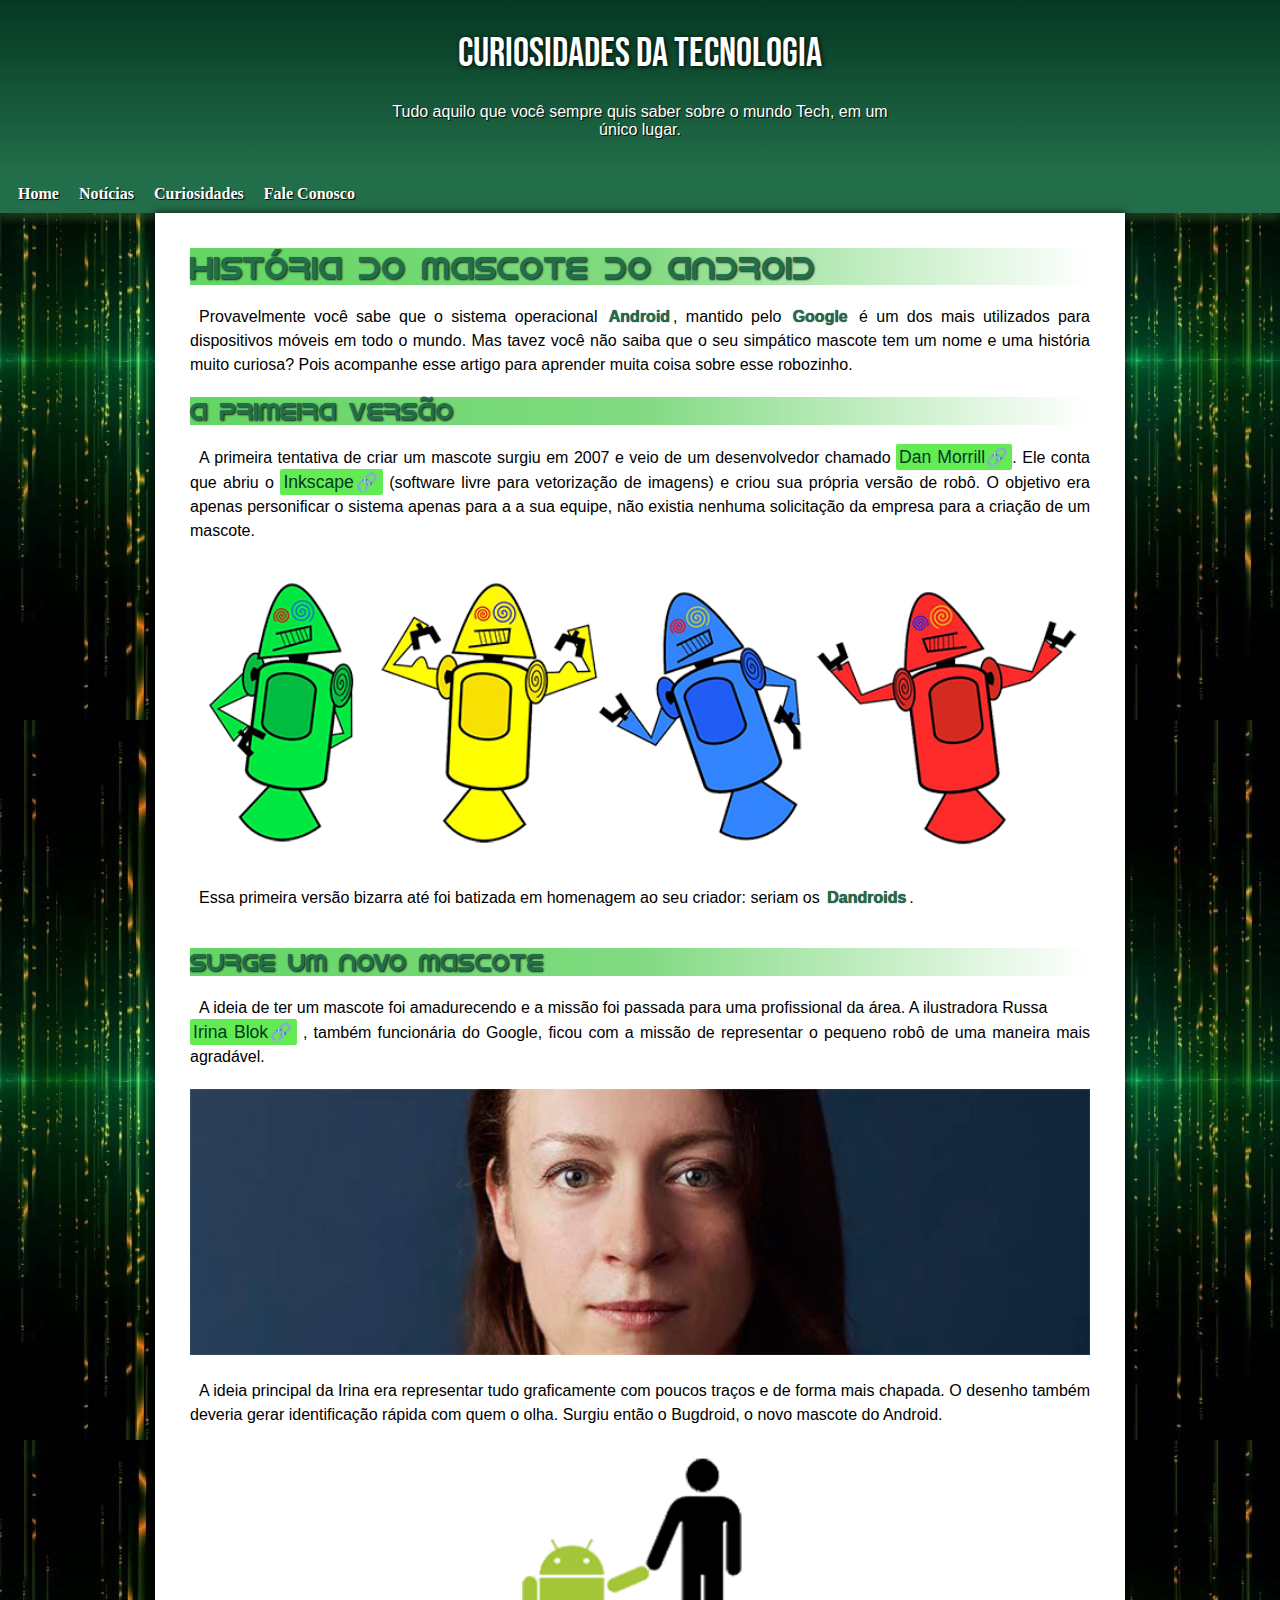
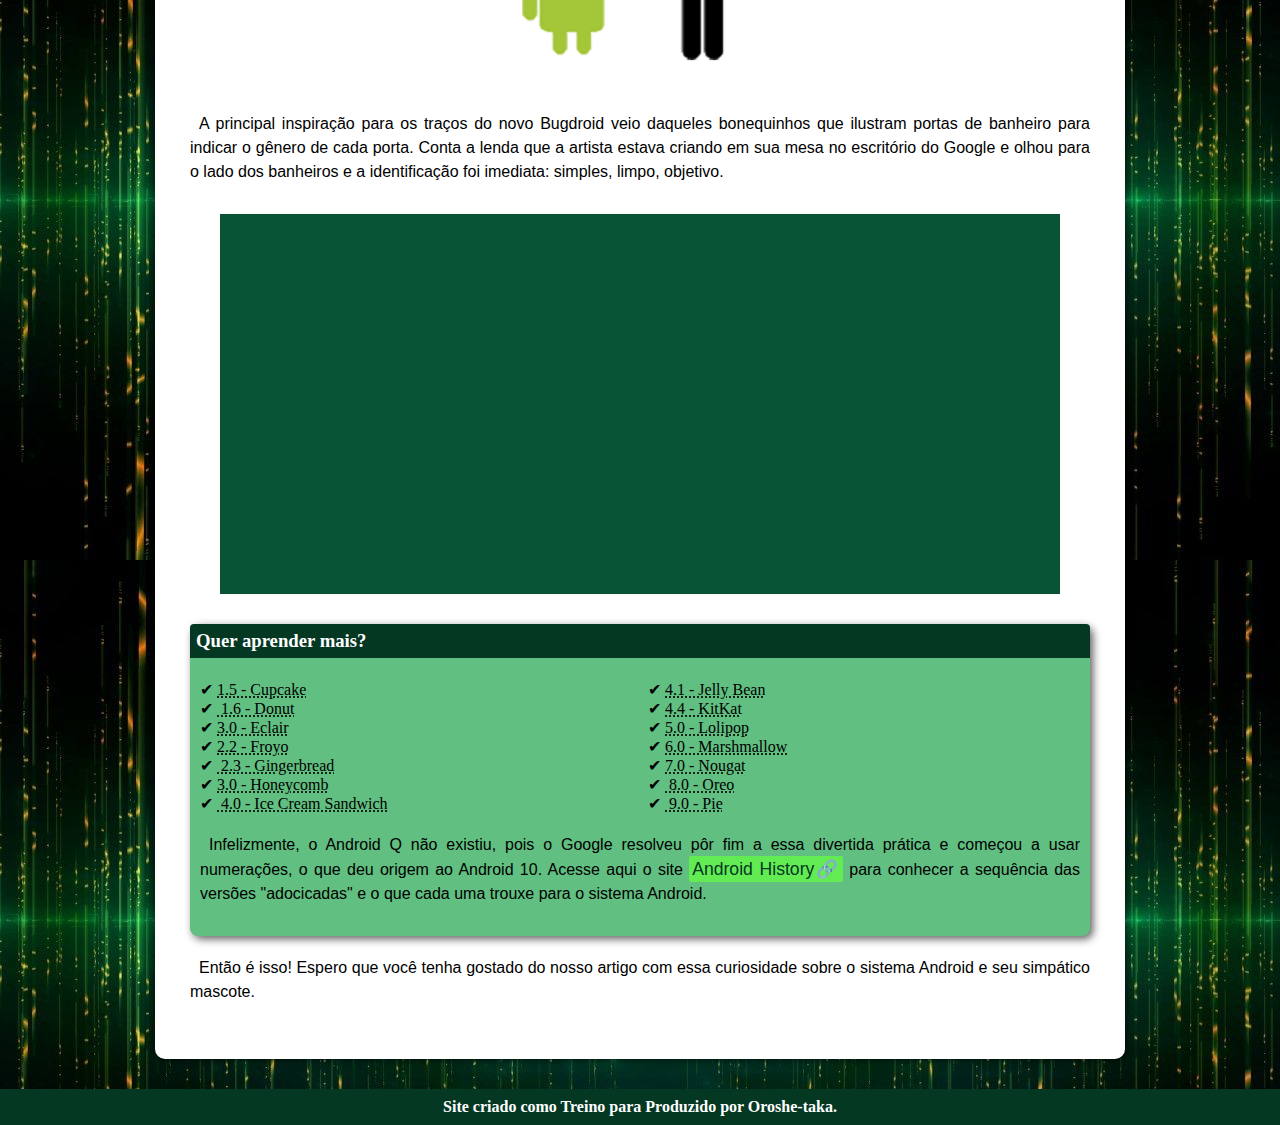
<file: index.html>
<!DOCTYPE html>
<html lang="pt-br">

<head>
    <meta charset="UTF-8">
    <meta http-equiv="X-UA-Compatible" content="IE=edge">
    <meta name="viewport" content="width=device-width, initial-scale=1.0">
    <link rel="shortcut icon" href="" type="image/x-icon">
    <link rel="stylesheet" href="style.css">
    <link rel="shortcut icon" href="imagens/favicon.ico" type="image/x-icon">
    <title>Informações Android</title>
</head>

<body>
    <header>
        <h1>Curiosidades da tecnologia</h1>
        <p>Tudo aquilo que você sempre quis saber sobre o mundo Tech, em um único lugar.</p>


    </header>
    <nav>
        <a id="linkmenu" href="">Home</a>
        <a id="linkmenu" href="">Notícias</a>
        <a id="linkmenu" href="">Curiosidades</a>
        <a id="linkmenu" href="">Fale Conosco</a>
    </nav>
    <main>
        <article>
            <h1>História do Mascote do Android</h1>
            <p>Provavelmente você sabe que o sistema operacional <strong>Android</strong>, mantido pelo
                <strong>Google</strong> é um dos mais utilizados
                para
                dispositivos móveis em todo o mundo. Mas tavez você não saiba que o seu simpático mascote tem um nome e
                uma
                história muito curiosa? Pois acompanhe esse artigo para aprender muita coisa sobre esse robozinho.
            </p>
            <h2>A primeira versão</h2>
            <p>A primeira tentativa de criar um mascote surgiu em 2007 e veio de um desenvolvedor chamado <a
                    id="destaque"
                    href="https://androidcommunity.com/dan-morrill-shows-us-the-android-mascot-that-almost-was-20130103/"
                    target="_blank">Dan
                    Morrill</a>.
                Ele
                conta que abriu o <a id="destaque" href="https://inkscape.org/pt-br/" target="_blank">Inkscape</a>
                (software livre para vetorização de imagens) e criou sua própria versão de
                robô.
                O objetivo era apenas personificar o sistema apenas para a a sua equipe, não existia nenhuma solicitação
                da
                empresa para a criação de um mascote.</p>
            <picture>
                <source media="(max-width: 600px )" srcset="imagens/dan-droids-pq.png">
                <img src="imagens/dan-droids.png" alt="">
            </picture>
            <p>Essa primeira versão bizarra até foi batizada em homenagem ao seu criador: seriam os
                <strong>Dandroids</strong>.
            </p>
            <br>
            <h2>Surge um novo mascote</h2>
            <p>A ideia de ter um mascote foi amadurecendo e a missão foi passada para uma profissional da área. A
                ilustradora Russa <br>
                <a id="destaque" href="https://www.irinablok.com/android" target="_blank">Irina
                    Blok</a> , também funcionária do Google, ficou com a missão de representar o pequeno
                robô
                de uma maneira mais agradável.
            </p>
            <picture>
                <source media="(max-width:600px )" srcset="imagens/irina-blok-pq.jpg">
                <img src="imagens/irina-blok.jpg" alt="">
            </picture>
            <br>
            <p>A ideia principal da Irina era representar tudo graficamente com poucos traços e de forma mais chapada. O
                desenho também deveria gerar identificação rápida com quem o olha. Surgiu então o Bugdroid, o novo
                mascote
                do Android.</p>
            <picture>
                <source media="(max-width: )" srcset="">
                <img class="pequena" src="imagens/bugdroid.png" alt="">
            </picture>
            <br>
            <p>A principal inspiração para os traços do novo Bugdroid veio daqueles bonequinhos que ilustram portas de
                banheiro para indicar o gênero de cada porta. Conta a lenda que a artista estava criando em sua mesa no
                escritório do Google e olhou para o lado dos banheiros e a identificação foi imediata: simples, limpo,
                objetivo.</p>
            <div class="video"><iframe width="560" height="315" src="https://www.youtube.com/embed/l2UDgpLz20M?controls=0"
                title="YouTube video player" frameborder="0"
                allow="accelerometer; autoplay; clipboard-write; encrypted-media; gyroscope; picture-in-picture"
                allowfullscreen></iframe> </div>


            <aside>
                <h3>Quer aprender mais? </h3>
                <ul>
                    <li><abbr title="Bolo de Copo">1.5 - Cupcake</abbr> </li>
                    <li><abbr title="Rosquinha"> 1.6 - Donut</abbr></li>
                    <li><abbr title="Bomba">3.0 - Eclair</abbr> </li>
                    <li><abbr title="Iorgute congelado">2.2 - Froyo</abbr> </li>
                    <li><abbr title="Biscoito de Gengibre"> 2.3 - Gingerbread</abbr></li>
                    <li><abbr title="Favo de Mel">3.0 - Honeycomb</abbr></li>
                    <li><abbr title="Sanduiche de Sorvete"> 4.0 - Ice Cream Sandwich</abbr></li>
                    <li><abbr title="Jujuba">4.1 - Jelly Bean</abbr> </li>
                    <li><abbr title="kitkat">4.4 - KitKat</abbr> </li>
                    <li><abbr title="Pirulito">5.0 - Lolipop</abbr> </li>
                    <li><abbr title="Travesseiro de açucar">6.0 - Marshmallow</abbr> </li>
                    <li><abbr title="torrone">7.0 - Nougat</abbr> </li>
                    <li><abbr title="Oreo"> 8.0 - Oreo</abbr></li>
                    <li><abbr title="Torta"> 9.0 - Pie</abbr></li>
                </ul>

                <p>Infelizmente, o Android Q não existiu, pois o Google resolveu pôr fim a essa divertida prática e
                    começou
                    a usar numerações, o que deu origem ao Android 10.
                    Acesse aqui o site <a id="destaque" href="" target="_blank">Android History</a> para
                    conhecer a
                    sequência das versões
                    "adocicadas" e o que cada uma
                    trouxe para o sistema Android.</p>
                
            </aside>
            <p>Então é isso! Espero que você tenha gostado do nosso artigo com essa curiosidade sobre o sistema
                    Android
                    e seu simpático mascote.</p>
        </article>


    </main>
    <footer>
        <p>
            <strong>Site criado como Treino para Produzido por <a
                    href="https://www.facebook.com/profile.php?id=100027725907136"
                    target="_blank">Oroshe-taka</a>.</strong>
        </p>


    </footer>
</body>

</html>
</file>
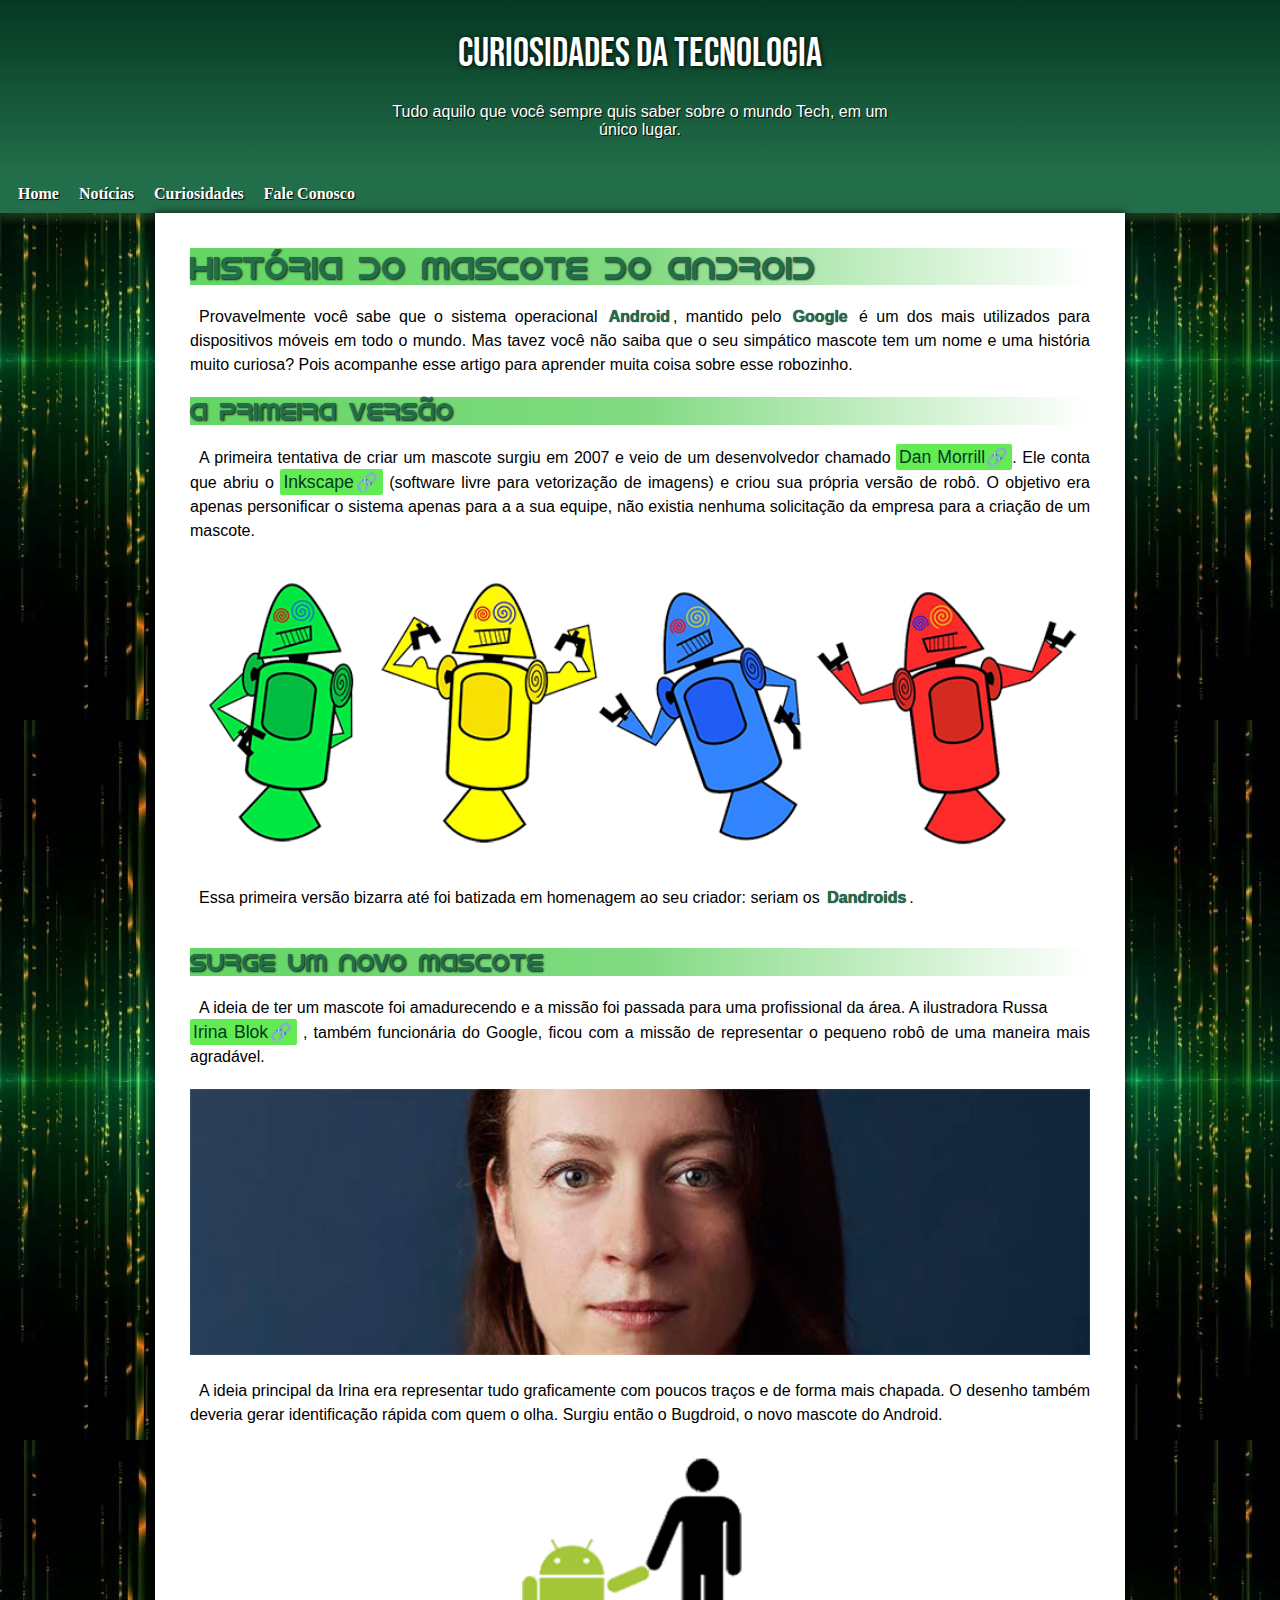
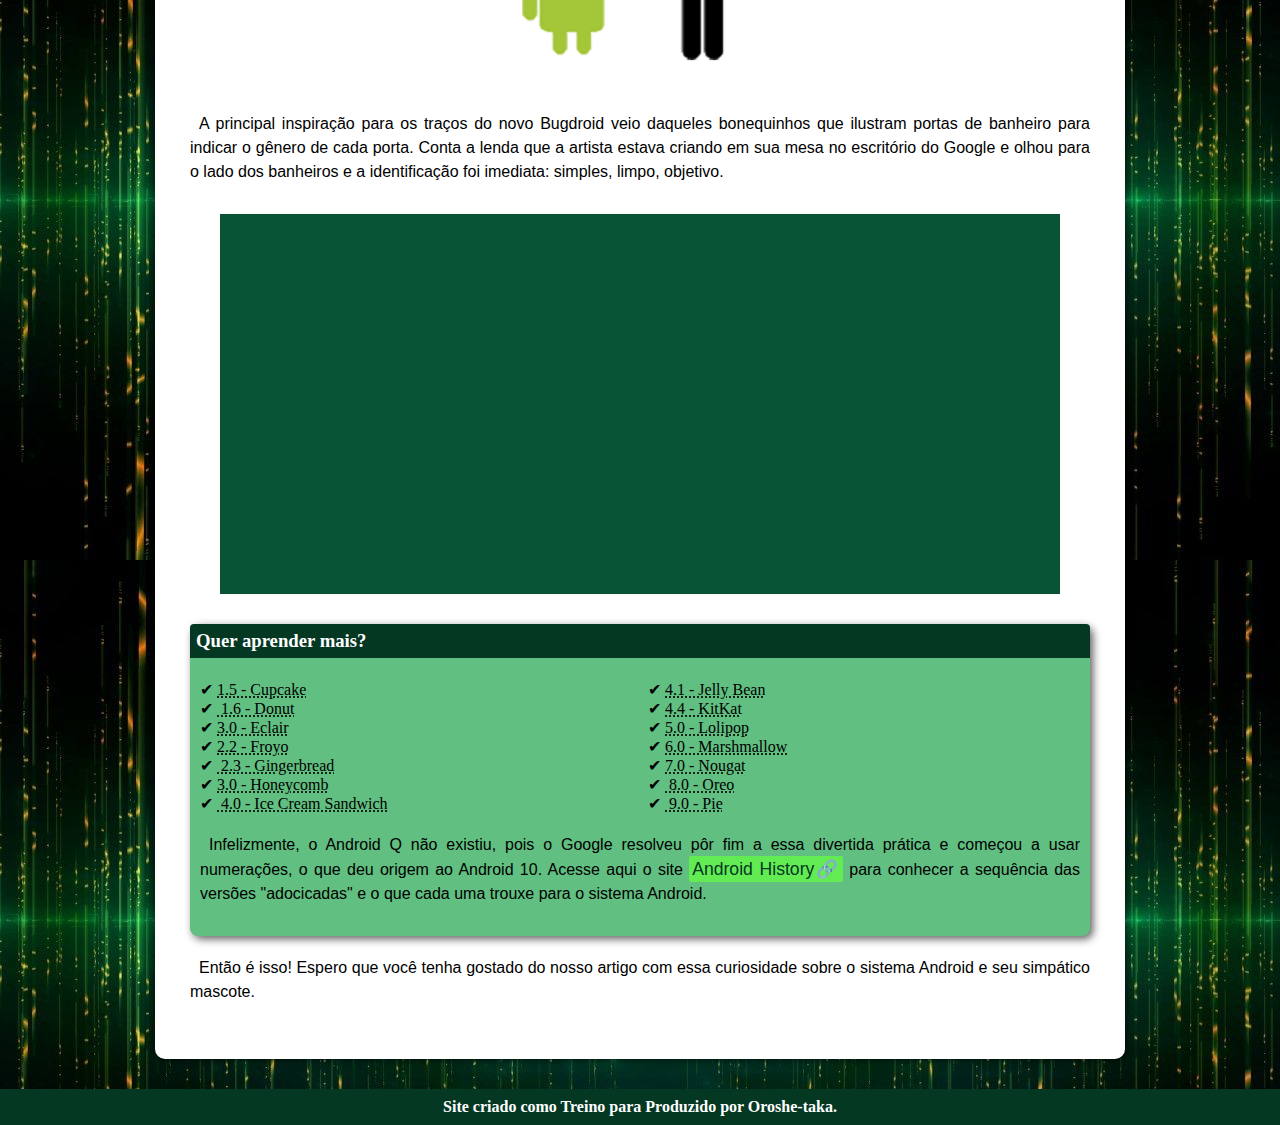
<file: index.html.html>
<!DOCTYPE html>
<html lang="pt-br">

<head>
    <meta charset="UTF-8">
    <meta http-equiv="X-UA-Compatible" content="IE=edge">
    <meta name="viewport" content="width=device-width, initial-scale=1.0">
    <link rel="shortcut icon" href="" type="image/x-icon">
    <link rel="stylesheet" href="style.css">
    <link rel="shortcut icon" href="imagens/favicon.ico" type="image/x-icon">
    <title>Informações Android</title>
</head>

<body>
    <header>
        <h1>Curiosidades da tecnologia</h1>
        <p>Tudo aquilo que você sempre quis saber sobre o mundo Tech, em um único lugar.</p>


    </header>
    <nav>
        <a id="linkmenu" href="">Home</a>
        <a id="linkmenu" href="">Notícias</a>
        <a id="linkmenu" href="">Curiosidades</a>
        <a id="linkmenu" href="">Fale Conosco</a>
    </nav>
    <main>
        <article>
            <h1>História do Mascote do Android</h1>
            <p>Provavelmente você sabe que o sistema operacional <strong>Android</strong>, mantido pelo
                <strong>Google</strong> é um dos mais utilizados
                para
                dispositivos móveis em todo o mundo. Mas tavez você não saiba que o seu simpático mascote tem um nome e
                uma
                história muito curiosa? Pois acompanhe esse artigo para aprender muita coisa sobre esse robozinho.
            </p>
            <h2>A primeira versão</h2>
            <p>A primeira tentativa de criar um mascote surgiu em 2007 e veio de um desenvolvedor chamado <a
                    id="destaque"
                    href="https://androidcommunity.com/dan-morrill-shows-us-the-android-mascot-that-almost-was-20130103/"
                    target="_blank">Dan
                    Morrill</a>.
                Ele
                conta que abriu o <a id="destaque" href="https://inkscape.org/pt-br/" target="_blank">Inkscape</a>
                (software livre para vetorização de imagens) e criou sua própria versão de
                robô.
                O objetivo era apenas personificar o sistema apenas para a a sua equipe, não existia nenhuma solicitação
                da
                empresa para a criação de um mascote.</p>
            <picture>
                <source media="(max-width: 600px )" srcset="imagens/dan-droids-pq.png">
                <img src="imagens/dan-droids.png" alt="">
            </picture>
            <p>Essa primeira versão bizarra até foi batizada em homenagem ao seu criador: seriam os
                <strong>Dandroids</strong>.
            </p>
            <br>
            <h2>Surge um novo mascote</h2>
            <p>A ideia de ter um mascote foi amadurecendo e a missão foi passada para uma profissional da área. A
                ilustradora Russa <br>
                <a id="destaque" href="https://www.irinablok.com/android" target="_blank">Irina
                    Blok</a> , também funcionária do Google, ficou com a missão de representar o pequeno
                robô
                de uma maneira mais agradável.
            </p>
            <picture>
                <source media="(max-width:600px )" srcset="imagens/irina-blok-pq.jpg">
                <img src="imagens/irina-blok.jpg" alt="">
            </picture>
            <br>
            <p>A ideia principal da Irina era representar tudo graficamente com poucos traços e de forma mais chapada. O
                desenho também deveria gerar identificação rápida com quem o olha. Surgiu então o Bugdroid, o novo
                mascote
                do Android.</p>
            <picture>
                <source media="(max-width: )" srcset="">
                <img class="pequena" src="imagens/bugdroid.png" alt="">
            </picture>
            <br>
            <p>A principal inspiração para os traços do novo Bugdroid veio daqueles bonequinhos que ilustram portas de
                banheiro para indicar o gênero de cada porta. Conta a lenda que a artista estava criando em sua mesa no
                escritório do Google e olhou para o lado dos banheiros e a identificação foi imediata: simples, limpo,
                objetivo.</p>
            <div class="video"><iframe width="560" height="315" src="https://www.youtube.com/embed/l2UDgpLz20M?controls=0"
                title="YouTube video player" frameborder="0"
                allow="accelerometer; autoplay; clipboard-write; encrypted-media; gyroscope; picture-in-picture"
                allowfullscreen></iframe> </div>


            <aside>
                <h3>Quer aprender mais? </h3>
                <ul>
                    <li><abbr title="Bolo de Copo">1.5 - Cupcake</abbr> </li>
                    <li><abbr title="Rosquinha"> 1.6 - Donut</abbr></li>
                    <li><abbr title="Bomba">3.0 - Eclair</abbr> </li>
                    <li><abbr title="Iorgute congelado">2.2 - Froyo</abbr> </li>
                    <li><abbr title="Biscoito de Gengibre"> 2.3 - Gingerbread</abbr></li>
                    <li><abbr title="Favo de Mel">3.0 - Honeycomb</abbr></li>
                    <li><abbr title="Sanduiche de Sorvete"> 4.0 - Ice Cream Sandwich</abbr></li>
                    <li><abbr title="Jujuba">4.1 - Jelly Bean</abbr> </li>
                    <li><abbr title="kitkat">4.4 - KitKat</abbr> </li>
                    <li><abbr title="Pirulito">5.0 - Lolipop</abbr> </li>
                    <li><abbr title="Travesseiro de açucar">6.0 - Marshmallow</abbr> </li>
                    <li><abbr title="torrone">7.0 - Nougat</abbr> </li>
                    <li><abbr title="Oreo"> 8.0 - Oreo</abbr></li>
                    <li><abbr title="Torta"> 9.0 - Pie</abbr></li>
                </ul>

                <p>Infelizmente, o Android Q não existiu, pois o Google resolveu pôr fim a essa divertida prática e
                    começou
                    a usar numerações, o que deu origem ao Android 10.
                    Acesse aqui o site <a id="destaque" href="" target="_blank">Android History</a> para
                    conhecer a
                    sequência das versões
                    "adocicadas" e o que cada uma
                    trouxe para o sistema Android.</p>
                
            </aside>
            <p>Então é isso! Espero que você tenha gostado do nosso artigo com essa curiosidade sobre o sistema
                    Android
                    e seu simpático mascote.</p>
        </article>


    </main>
    <footer>
        <p>
            <strong>Site criado como Treino para Produzido por <a
                    href="https://www.facebook.com/profile.php?id=100027725907136"
                    target="_blank">Oroshe-taka</a>.</strong>
        </p>


    </footer>
</body>

</html>
</file>
<file: style.css>
@charset "UTF-8";
@import url('https://fonts.googleapis.com/css2?family=Bebas+Neue&display=swap');

@font-face {
    font-family: idroid;
    src: url(fontes/idroid.otf);
}

/*Para adicionar uma Variavel basta usar a Tag :root em seguida o nome da variavel e e sua ação exemplo: :root{--01:#E1E5EC; }*/
:root {
    --01: #E1E5EC;
    --02: #92c742;
    --03: #63EB54;
    --04: #60BF81;
    --05: #236e4a;
    --06: #043822;
    --fonte-padrao: 'Arial, Verdana', 'Sans-serif';
    --fonte-destaque: 'Bebas Neue', 'sans-serif';
    --fonte-android: 'idroid';
}

* {
    margin: 0px;
    padding: 0px;

}

body {
    font-family: var(--fonte-padrao);
    background-image: url(imagens/684021.jpg);}


header {
    background-image: linear-gradient(to bottom, var(--06), var(--05));
    min-height: 150px;
    text-align: center;
    padding-top: 25px;
}

header>h1 {
    color: white;
    font-family: 'Bebas Neue', cursive;
    margin-top: 5px;
    margin-bottom: 25px;
    text-shadow: 1px 1px 5px black;
    font-weight: normal;
    font-size: 2.5em;

}

header>p {
    font-family: Verdana, Geneva, Tahoma, sans-serif;
    font-size: 1.0em;
    color: white;
    max-width: 500px;
    margin: auto;
    padding-right: 7px;
    padding-left: 7px;
    text-shadow: 1px 1px 1px black;
}

nav {
    background-color: var(--05);
    text-decoration: none;
    box-shadow: 0px 7px 7px rgba(66, 107, 53, 0.425);
    padding: 10px;

}

nav>a {
    font-family: Georgia, 'Times New Roman', Times, serif;
    color: white;
    text-decoration: none;
    padding: 8px;
    font-weight: bold;
    text-shadow: 1px 1px 1px black;
}

nav a:hover {
    background-color: var(--06);
    color: var(--03);
    box-shadow: 0px 0px 5px var(--03);
    border-radius: 3px;
    transition-duration: 0.5s;
    text-shadow: 0px 0px 5px var(--05);
}

main {
    background-color: white;
    min-width: 300px;
    max-width: 900px;
    margin: auto;
    padding: 35px;
    box-shadow: 0px 0px 8px rgba(0, 0, 0, 0.801);
    margin-bottom: 30px;
    border-radius: 0px 0px 10px 10px;
}

main>article>h1 {
    background-image: linear-gradient(to right, rgb(99, 214, 99), rgb(129, 218, 129), transparent);
    font-family: var(--fonte-android);
    color: var(--05);
    text-shadow: 1px 1px 2px rgba(0, 0, 0, 0.849);
    font-weight: normal;
}

main>article>h2 {
    background-image: linear-gradient(to right, rgb(99, 214, 99), rgb(129, 218, 129), transparent);
    font-family: var(--fonte-android);
    color: var(--05);
    text-shadow: 1px 1px 2px rgba(0, 0, 0, 0.849);
    font-weight: normal;
}

main p {
    margin: 20px 0px;
    text-align: justify;
    text-indent: 9px;
    line-height: 1.5em;
    font-size: 1em;
    font-family: sans-serif;
}

main strong {
    color: var(--05);
    padding: 3px;
    text-decoration: none;
    text-shadow: 0px 0px 1px black;
}

main #destaque:hover {
    text-decoration: underline;
    color: #3efa48cc;
    background-color: #317249;
}

div.video {
    background-color:#075534;
    margin: 30px;
    padding: 20px;
    position: relative;
    padding-bottom: 40%;
   
}

div.video>iframe {position: absolute;
top:5% ;
left:5% ;
width:90%;
height: 90%;}

.pequena {
    max-width: 350px;
    display: block;
    margin: auto;
}

img {
    width: 100%;
}

#destaque {
    color: var(--06);
    background-color: var(--03);
    padding: 3px;
    text-decoration: none;
    border-radius: 2px;
    font-size: 1.1em;

}

aside {
    padding: 10px;
    border-radius: 8px;
    background-color: var(--04);
    box-shadow: 3px 3px 8px rgba(0, 0, 0, 0.63);
}

aside ul {
    list-style-position: inside;
    columns: 2;
    list-style-type: '\2714\00A0';
}

aside>h3 {
    background-color: var(--06);
    padding: 6px;
    margin: -10px -10px 0px -10px;
    border-radius: 4px 4px 0px 0px;
    margin-bottom: 22px;
    color: white;
    
}



footer {
    background-color: var(--06);
    color: white;
    padding: 9px;
    text-align: center;
}

footer a {
    text-decoration: none;
    color: white;
}

footer a:hover {
    text-decoration: underline;
    color: var(--02);
}

#destaque::after {
    content: '\1F517';
}
</file>
